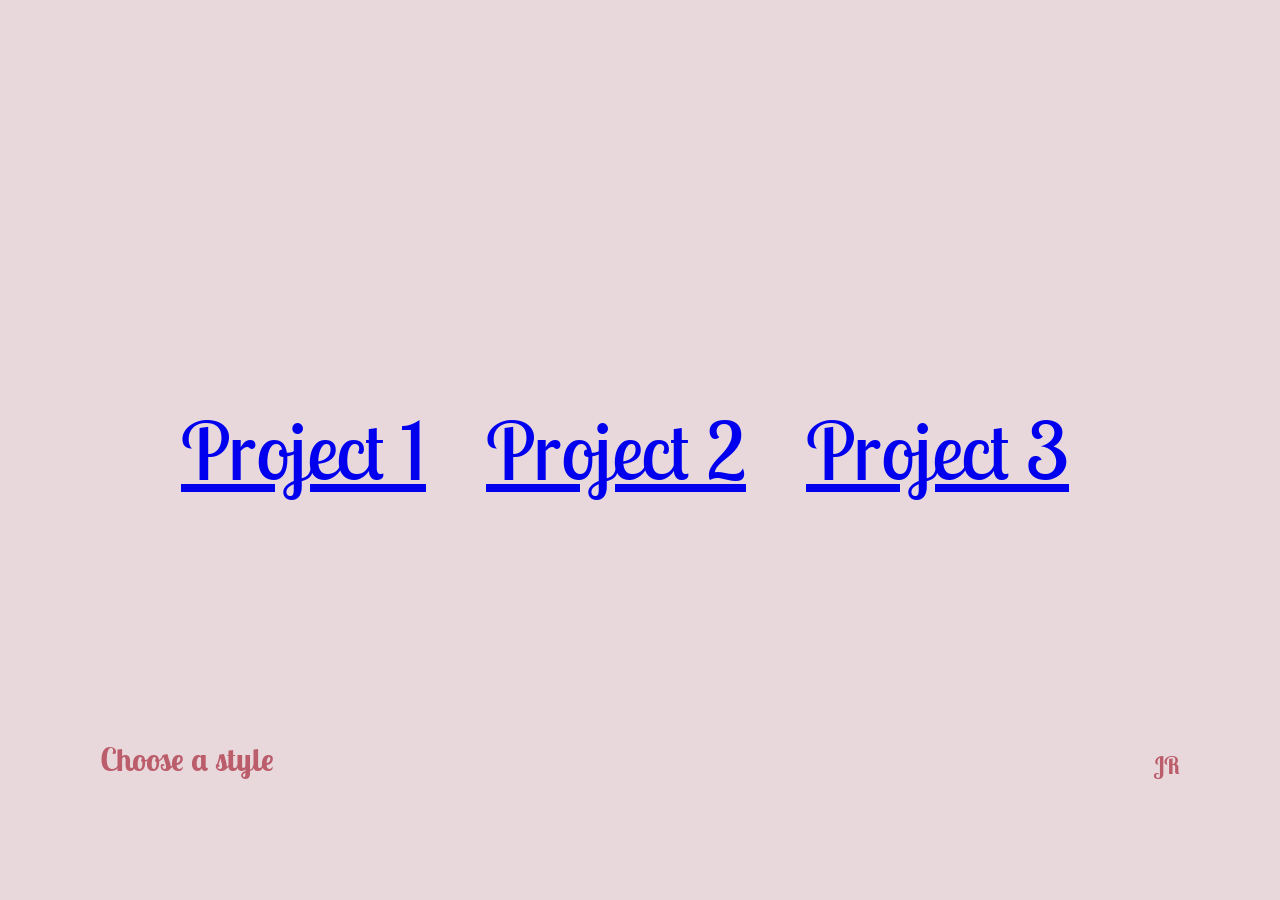
<file: index.html>
<!DOCTYPE html>
<html lang="en">
  
  <head>
    
    <meta charset="utf-8" />
    <link rel="stylesheet" type="text/css" href="style.css">
    <link rel="preconnect" href="https://fonts.googleapis.com">
    <link rel="preconnect" href="https://fonts.gstatic.com" crossorigin>
    <link href="https://fonts.googleapis.com/css2?family=Lobster+Two:ital,wght@0,400;0,700;1,400;1,700&display=swap" rel="stylesheet">

  </head>
 
  
  <body>
    <ul>
      <li>
        <a href="project1.html">Project 1
        <img src="Project 1/1.jpg">
      </li>
      
      <li>
         <a href="project2.html">Project 2
        <img src="Project 1/2.jpg">
      </li>
      
      <li>
         <a href="project3.html">Project 3
        <img src="Project 1/3.jpg">
      </li>
   
      
      
    </ul>
    <h2>JR</h2>
    <h1>Choose a style</h1>
 
    
    <script src="main.js"></script>
    
  </body>
  
</html>
</file>
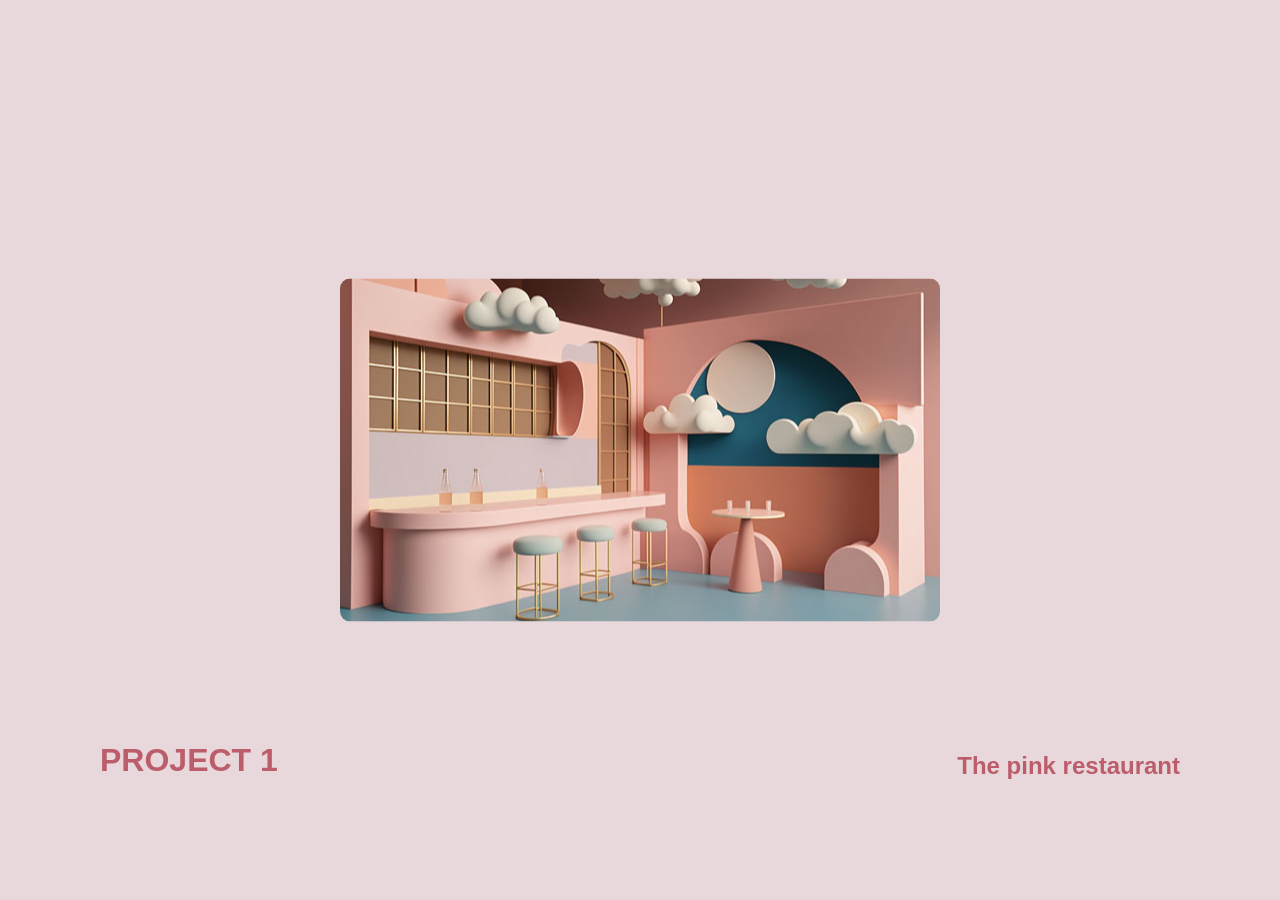
<file: project1.html>
<!DOCTYPE html>
<html lang="en">
  
  <head>
    
    <meta charset="utf-8" />
    <!--   Get stylesheets   -->
    <link rel="stylesheet" type="text/css" href="style.css">
 <style>
     body{
       background:#e8d8db;
       display:block;
     }
   img {
     opacity:1;
     z-index:1;
     position:absolute;
     top:50%;
   }
 </style>      

  </head>
  
  <body>
    
    <h1>PROJECT 1</h1>
    <h2>The pink restaurant</h2>
   
     <img src="Project 1/5.jpg">

    
  </body>
  
</html>
</file>
<file: style.css>
*{
  box-sizing:border-box;
}

html, body {
  margin: 0;
  padding: 0;
  height:100vh;
  width:100vw;
  -webkit-font-smoothing:antialiased;
  background:#e8d8db;
}

body {
  transition:background 0.4s;
  display:flex;
  justify-content:center;
  flex-direction:column;
  align-items:center;
   font-family: "Lobster Two", sans-serif;
  color:#07507e;
  
 
}

ul {
  list-style:none;
  padding:0;
  margin:0;
  display:flex;
  align-items:center;
  justify-content:center;
  gap:30px;
  position:relative;
  z-index:2;
  flex-wrap:wrap;
}

li {
  cursor:pointer;
  white-space:nowrap;
  font-size:80px;
}

img {
  position:absolute;
  top:100%;
  left:50%;
  transform:translate(-50%, -50%);
  pointer-events:none;
  z-index:-1;
  opacity:0;
  transition:all 1s;
  width:600px;
  border-radius:10px;
}
li:hover img{
  opacity: 1;
  top:50%;
}


h2 {
  position:fixed;
  bottom:100px;
  right:100px;
  color:#bb5d6b
}
h1{
  position:fixed;
  bottom:100px;
  left:100px;
  color:#bb5d6b
  
  
}
</file>
